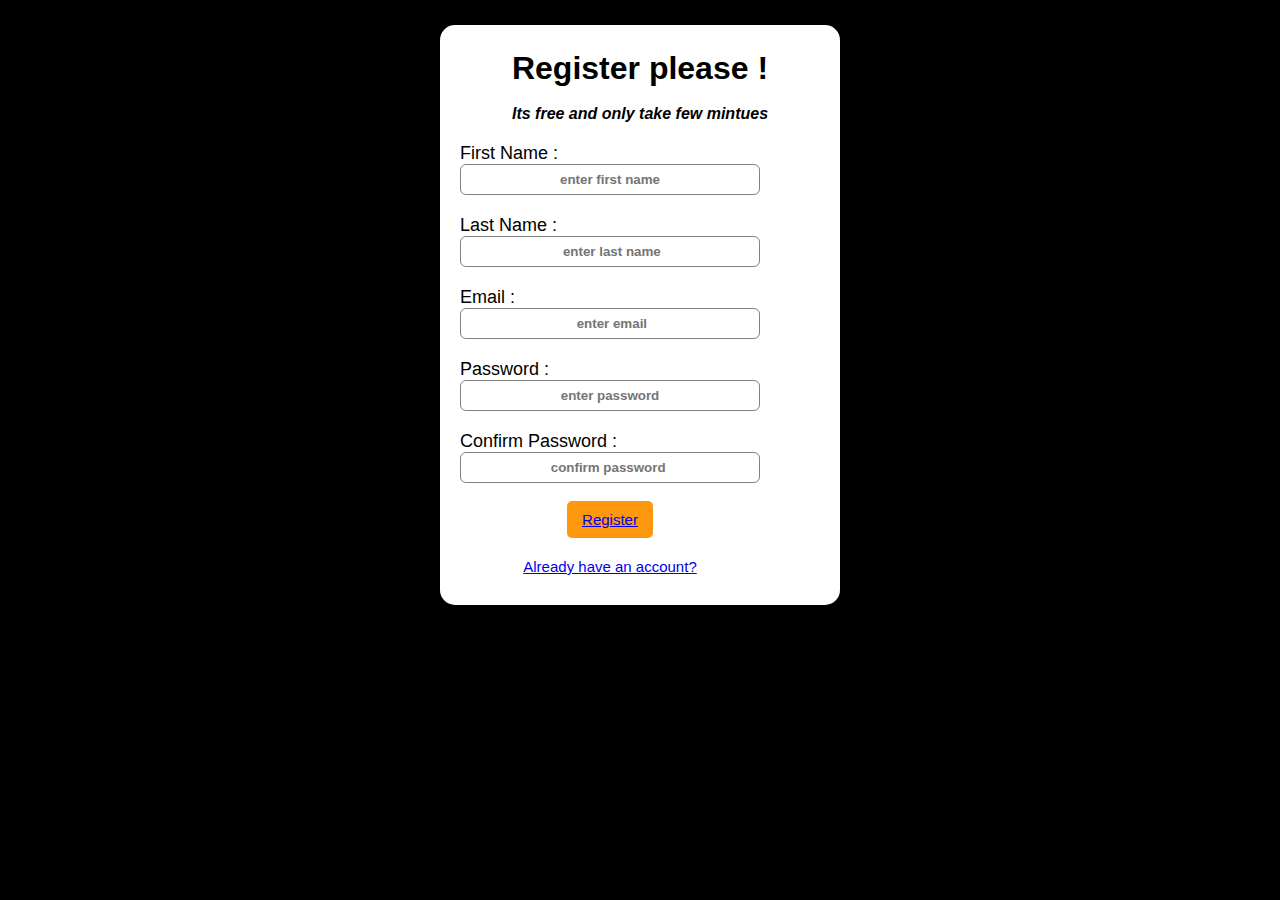
<file: index.html>
<!DOCTYPE html>
<html>
	<head>
		<meta name="viewport" content="width=device-width",initial-scale=1.0">
				<title> Register Page </title>
		        <link rel="stylesheet" href="style.css">
		
	</head>
	<body>


		 <div class="signup-box">
			<h1><e>Register please !</e></h1>
			<br>

			<h4><i> Its free and only take few mintues </i></h4>

			<form >
				<label>First Name :</label>
				<input type="text" placeholder="enter first name" required>

				<label>Last Name :</label>
				<input type="text"  placeholder=" enter last name" required>

				<label>Email :</label>
				<input type="email"  placeholder=" enter email" required>

				<label>Password :</label>
				<input type="password"  placeholder=" enter password " required>

				<label>Confirm Password :</label>
				<input type="password" placeholder="confirm password " required><br><br>

				 <button> <a href="login.html"  > Register </button> 
			</form>


			<p class="para-2"> Already have an account?
				
				
		</div>

		
				
		

	</body>
<script src="index.js"></script>
</html>
</file>
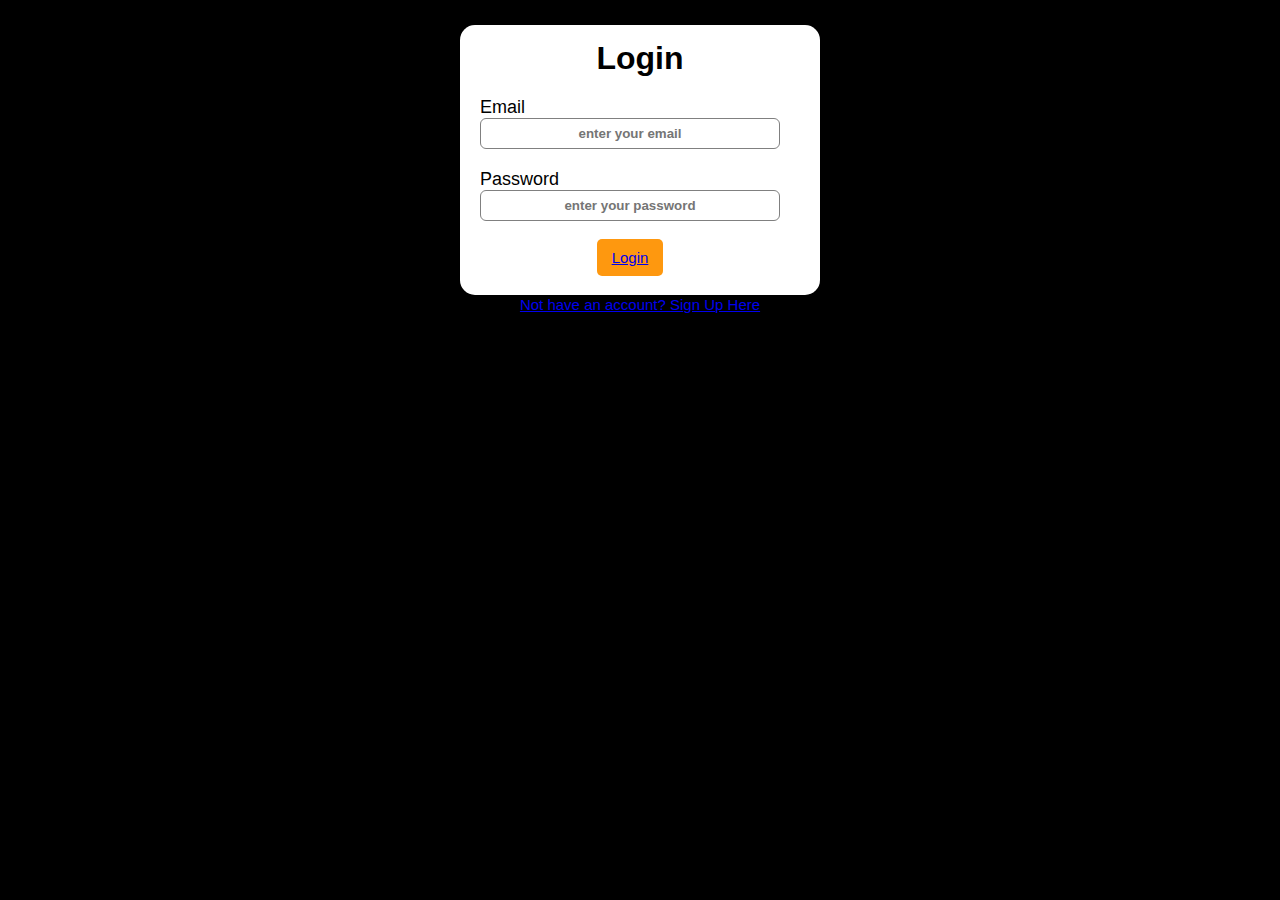
<file: login.html>
<!DOCTYPE html>
<html>
	<head>
		<meta name="viewport" content="width=device-width",initial-scale=1.0">
				<title>Login</title>
		<link rel="stylesheet" href="style.css">
       
	</head>
    <body>

       <div class="login-box">
        <h1>Login</h1>

        <form id= "form">
          <div id="seterror"></div>
          
          <label>Email</label>
				<input type= "email" id= "email" placeholder= "enter your email">

				<label>Password</label>
				<input type= "password" id="pass"  placeholder= "enter your password"><br><br>
				
				<button> <a href="product.html" >Login</button>
        </form>
      

       <p class="para-2">Not have an account?
        <a href="signup.html">Sign Up Here</a></p>

        <script src="log.js"></script>

      </div>
    </body>
    </html>
</file>
<file: style.css>
*{
	margin:0;
	padding: 0;
	font-family: sans-serif;
	box-sizing: border-box;
}
.watches{
	width:100%;
}


.row
{
	width: 100%;
	height: 100%;
	margin: auto;
	display: flex;
	align-items: center;
	justify-content: space-between;
}

.col{
	flex-basis: 45%;
}

.slider{
	height:70vh;
	display:flex;
}

.product img
{
height:19vh;
margin-bottom: 9px;
cursor:pointer;
opacity: 0.6;
}


.product img:hover
{
opacity: 1;
}


.preview img{
	height: 100%;

}

.brand{
	background: #008000;
	width: fit-content;
	color:#fff;
	font-size: 15px;
	padding:2px 5px;
}


h2{
	font-size: 45px;
	color: #555;
	margin-bottom: 20px;
}

.price{
color: #fe980f;
font-size: 26px;
font-weight: bold;	
padding: 5px;
text-align: left;
}

input{
	width:30px;
	border:1px solid #ccc;
	font-weight: bold;
	text-align: center;
}

button{
	color:#fff;
	font-size: 15px;
	outline: none;
	border: 0;
	border-radius: 5px;
	background: #fe980f;
	padding: 10px 15px;
	box-sizing: border-box;
	cursor: pointer;
	
}
button.fa{
	margin-right: 10px;
}

.related{
	width:90%;
	margin: 0 auto 40px;
}
.related.row{
	width:100px;
	height:auto;
}
.columns{
	flex-basis: 22%;
	height:100%;
}
.items img{
	width:100%;
	
}
.details{
	margin-top:20px;
}
.details p{
	font-size: 14px;
	margin-bottom: 10px;
	color: #008000;
}
body{
	background-color: black ;
  font-family:'Roboto',sans-serif;
}


.signup-box{
	width:400px;
	height:580px;
	margin:auto;
  margin-top: 25px;
  padding-top: 10px;
	background-color: white;
	border-radius: 15px ;
  align-items: center;
  text-align: center;
  
}
.login-box{
	width: 360px;
	height: 270px;
	margin: auto;
	border-radius: 15px;
	background-color: white;
 margin-top: 25px;
 text-align: center;
 align-items: center;
}
#form_login {
  /* left      : 50%;
  top       : 50%;
  position  : absolute;
  transform : translate(-50%, -50%); */
  align-items: center;
  text-align: center;
}
h1{
	text-align: center;
	padding-top: 15px;
}
h4{
	text-align: center;

}
form{
	width: 300px;
	margin-left: 20px;
}
form label{
	display: flex;
	margin-top: 20px;
	font-size: 18px;
}
form input{
	width: 100%;
	padding:7px;
	border: none;
	border:1px solid grey;
	border-radius: 6px;
	outline: none;
}
input[type="button"]{
	width: 300px;
	height:35px;
	margin-top: 20px;
	border:none;
	background-color: #49c1a2;
	color:white;
	font-size: 18px;
}
p{
	text-align: center;
	padding-top: 20px;
	font-size: 15px;

}
/*-- ------ --*/
@import url("https://fonts.googleapis.com/css2?family=Akshar:wght@500&family=Koulen&family=Lato:ital,wght@1,100;1,400&family=Roboto:wght@300&display=swap");
* {
  margin: 0;
  padding: 0;
}

/* header start */
#header {
  height: 12vh;
  display: flex;
  align-items: center;
  justify-content: space-between;
  padding: 20px 80px;
  background-color: #e3e6f3;
  /* xaxis=0  yaxis=5px border=15px */
  box-shadow: 0 5px 15px rgba(0, 0, 0, 0.06);

  position:fixed;
	top:0;
	left:0;
	width:100px;
	background: var(--bg-color);
	box-shadow: 0 1px 4px hsl(0 4% 15% /10%);
}
#header .logo {
  padding-left: 12px;
}
.search {
  display: flex;
  align-items: center;
  padding: 0 20px;
}
.search input {
  width: 344px;
  height: 23px;
  /* top,right,bottom,left */
  margin: 0 16px 0 56px;
  border-radius: 6px;
  padding: 0 12px;
}
.search button {
  color: #185151;
  font-family: "Koulen", cursive;
  font-weight: 600;
  padding: 0 16px;
}
#navbar {
  display: flex;
  align-items: center;
  justify-content: center;
  padding:20px 0 ;

}

#navbar li {
  /* parent element of anchor tag is list tag */
  list-style: none;
  padding: 0 20px;
  /* imp  */
  position: relative;
}
#navbar li a {
  text-decoration: none;
  font-size: 16px;
  font-weight: 600;
  color: #1a1a1a9b;
  transition: 0.3s ease;
}
#navbar li a:hover,
#navbar li a.active {
  color: cornflowerblue;
}
/* psedu class imp */
#navbar li a.active::after {
  content: "";
  width: 30%;
  height: 2px;
  background: cornflowerblue;
  /* used it in child element we need to use in parent element */
  position: absolute;
  bottom: -4px;
  left: 20px;
}
/* home page */
#slide {
  background-image: url("images/shop.jpg");
  height: 90vh;
  width: 100vw;
  /* imp alligning image to center */
  background-position: top 25% right 0;
  background-size: cover;
  display: flex;
  flex-direction: column;
  align-items: flex-start;
  justify-content: center;
}
/* Buttons class for shop now */

#slide h1 {
  color: #193232;
  padding-bottom: 15px;
  font-size: 25px;
  
}
#slide h3 {
  font-size: 20px;
  color: #193232;
  padding-bottom: 32px;
}

#slide button {
  font-family: "Koulen", cursive;
  color: #313836;
  background-color: transparent;
  padding-left: 52px;
  padding: 14px 80px 14px 65px;
  border-radius: 6px;
  background: white;
  font-weight: 600;

  cursor: pointer;
  font-weight: 700;
  font-size: 20px;
}
/* feature section free shipping */
.section-p1 {
  padding: 20px 80px;
}
/* making all the boxes in same row */
#feature {
  display: flex;
  align-items: center;
  justify-content: space-between;
  flex-wrap: wrap;
}
#feature .fe-box {
  width: 180px;
  text-align: center;
  padding: 25px 15px;
  box-shadow: 20px 25px 34px rgba(16, 1, 1, 0.06);
  border: 4px solid gray;
  border-radius: 4px;
  margin: 0 15px;
}
#feature .fe-box:hover {
  box-shadow: 10px 10px 54px rgba(1, 1, 1, 0.83);
}
#feature .fe-box {
  margin-bottom: 10px;
}
#feature .fe-box h6 {
  display: inline-block;
  padding: 9px 8px 6px 8px;
  line-height: 1;
  border-radius: 4px;
  color: #185151;
  background-color: #fddde4;
}
#product1 {
  text-align: center;
  line-height: 2;
}
#product1 h2 {
  text-align: left;
}
#product1 h1 {
  font-size: 45px;
  color: #185151;
}
#product1 .name {
  font-size: 25px;
  color: #3e404a;
}

/* Parent container */
#product1 .pro-container {
  display: flex;
  justify-content: space-between;
  padding: 10px;
  /* to break the line */
  flex-wrap: wrap;
}

/* header to right ie protein and nutrition  */
#product1 .header {
  text-align: left;
  color: #1a1a1a;
  line-height: 2;
}
#product1 .heading {
  display: flex;
  justify-content: space-between;
  padding: 10px;
  /* to break the line */
  flex-wrap: wrap;
}
#product1 .pro {
  width: 23px;
  min-width: 260px;
  padding: 10px 12px;
  border: 4px solid gray;
  cursor: pointer;
  margin: 15px 0;
}
#product1 .pro img {
  width: 120px;

  border-radius: 10px;
}
#product1 .pro-container {
  text-align: left;
}
#product1 .pro .desc {
  text-align: start;
  padding: 5px 0;
}

#product1 .pro.desc span {
  color: rgba(165, 42, 42, 0.564);
  font-size: 12px;
}
#product1 .pro .desc h5 {
  padding-top: 7px;
  color: #1a1a1a;
  font-size: 24px;
}
#product1 .pro .desc i {
  font-size: 12px;
  color: rgb(243, 181, 25);
}
#product1 .pro .desc h4 {
  padding-top: 7px;
  font-size: 25px;
  font-weight: 700;
  color: olive;
}
/* Banner */
.section-m1 {
  margin: 40px 80px;
}
#banner {
  display: flex;
  flex-direction: column;
  justify-content: center;
  align-items: center;
  text-align: center;
  /* Apply ing all image properties her with creating annother div class */
  background-image: url("img/banner/ban1.jpg");
  height: 30vh;
  background-size: cover;
  background-position: center;
}
#banner h4 {
  font-size: 20px;
  color: black;
}
#banner h2 {
  color: black;
  font-size: 30px;
  padding: 10px 0;
}
#banner h2 span {
  color: #5c4e4e;
}
/* Button styling for all */
button.normal {
  font-size: 14px;
  font-weight: 600;
  padding: 12px 30px;
  color: black;
  background-color: #fff;
  border-radius: 6px;
  cursor: pointer;
  border: none;
  transition: 0.2s;
}
#banner button:hover {
  background: #185151;
  color: white;
}
/*cart*/

@import url('https://fonts.googleapis.com/css2?family=Poppins:wght@400;500;600;700&display=swap');


:root{
	--main-color:#fd4646;
	--text-color:#171427;
	--bg-color:#fff;

}
img{
	width:100%;
}

.container{
	max-width: 1068px;
	margin: auto;
	width: 100px;
  display: inline;
}
section{
	padding:4rem 0 3rem;
}
/*header{
	position:fixed;
	top:0;
	left:0;
	width:100px;
	background: var(--bg-color);
	box-shadow: 0 1px 4px hsl(0 4% 15% /10%);
}*/
.nav
{
	display:flex;
	align-items:center;
	justify-content: space-between;
	padding: 20px 0;
}
.logo{
	font-size:1.1rem ;
	color:var(--text-color);
	font-weight: 400;
}
#cart-icon{
	font-size:1.8rem ;
	cursor:pointer;
}
.cart{
  position: fixed;
  top: 0;
  right: 0;
  width: 360px;
  min-height: 100vh;
  padding: 20px;
  background: var(--bg-color);
  box-shadow: -2px 0 4px hsl(0 4% 15%/10%);
transition: 0.3s;

}
.cart.active{
  right:0;
}

.cart-title{
  text-align: center;
  font-size: 1.5rem;
  font-weight:600;
  margin-top: 2rem;

}
.cart-box{
  display:grid;
  grid-template-columns: 32% 50% 18%;
  align-items: center;
  gap:1rem;
  margin-top: 1rem;

}
.cart-img{
  width:100px;
  height:100px;
  object-fit: contain;
  padding:10px;

}
.detail-box{
  display:grid;
  row-gap:0.5rem;
}
.cart-product-title{
  font-size: 1.5rem;
  text-transform: uppercase;
}
.cart-price{
  font-weight: 500;
}
.cart-quantity{
  border:1px solid var(--text-color);
  outline-color: var(--main-color);
  width:2.4rem;
  text-align:center;
  font-size: 1rem;

}
.cart-remove{
  font-size:24px;
  color:var(--main-color);
  cursor:pointer;
}
.total{
  display:flex;
  justify-content: flex-end;
  margin-top: 1.5rem;
  border-color: 1px solid var(--text-color);
}
.total-title{
  font-size: 1rem;
  font-weight: 600;
}
.total-price{
  margin-left:0.5rem;
}
.btn-buy{
  display:flex;
  margin:1.5rem auto 0 auto;
  padding:12px 20px;
  border:none;
  background: var(--main-color);
  color:var(--bg-color);
  font-size: 1rem;
  font-weight: 500;
  cursor:pointer;

}
.btn-buy:hover{
  background: var(--text-color);
}
#close-cart{
  position: absolute;
  top: 1rem;
  right: 0.8rem;
  font-size: 2rem;
  color: var(--text-color);
  cursor:pointer;
}
.section-title{
	font-size: 1.5rem;
	font-weight:600;
	text-align:center;
	margin-bottom: 1.5rem;

}


.shop{
	margin-top:2rem;

}
/*shop content*/
.shop-content{
	display:grid;
	grid-template-columns: repeat(3,20%);
  gap:20px;
}
.product-box{
	position:relative;
}
.product-box:hover{
	padding:10px;
	border:1px solid var(--text-color);
  transition:0.4s;

}
.product-img{
  width:100% ;
  height:auto;
  
}
.product-title{
  font-size: 1.1rem;
  font-weight: 600;
  text-transform:uppercase ;
  margin-bottom: 0.5rem;
  
}
.price{
  font-weight: 500;
}
.add-cart{
  position: absolute;
  bottom: 0;
  right: 0;
  background: var(--text-color);
  color:var(--bg-color);
  padding:10px;
  cursor:pointer;
}
.add-cart:hover{
  background: hsl(249,32%,17%);
}
</file>
